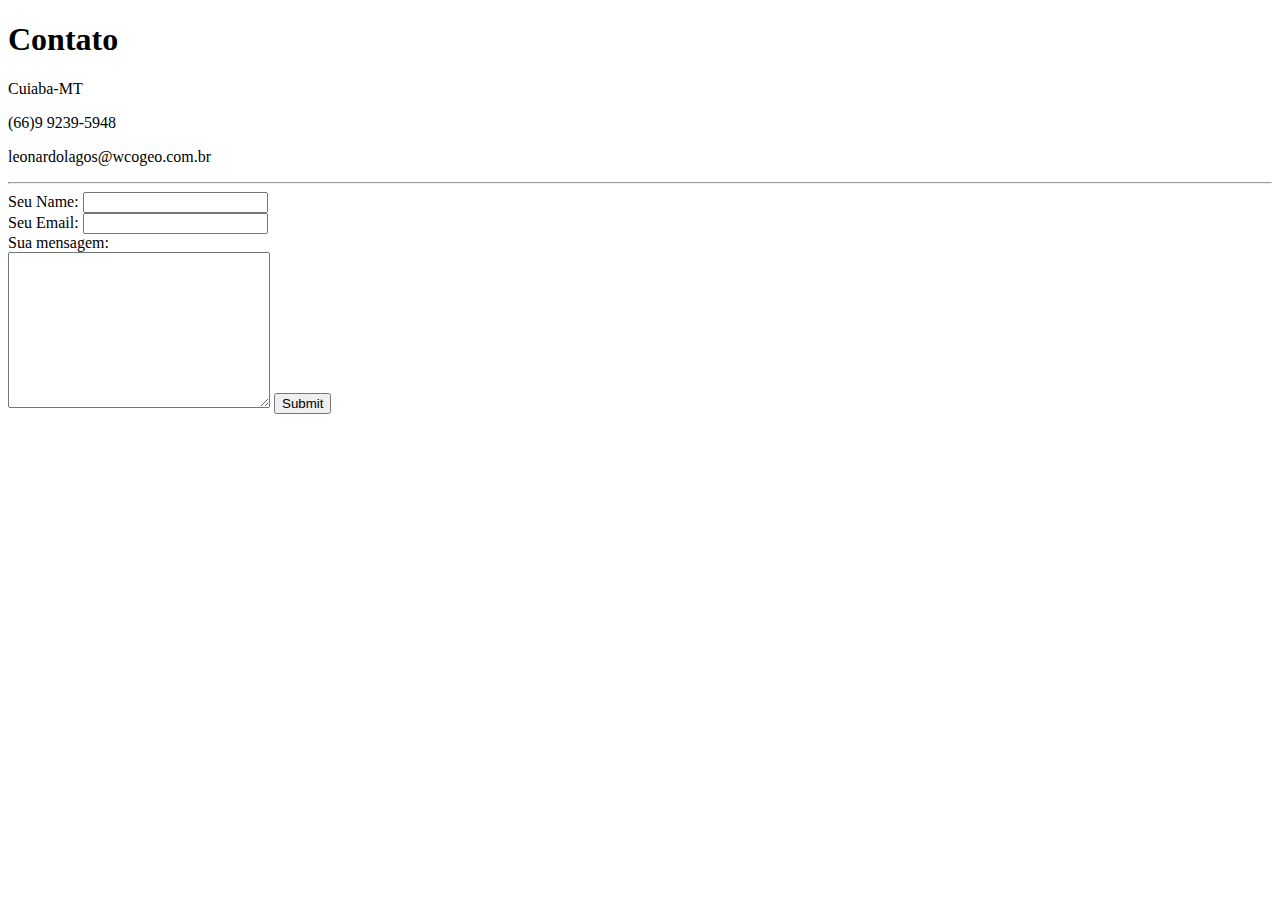
<file: contato.html>
<!DOCTYPE html>
<html lang="en">
<head>
    <meta charset="UTF-8">
    <meta http-equiv="X-UA-Compatible" content="IE=edge">
    <meta name="viewport" content="width=device-width, initial-scale=1.0">
    <title>Contato</title>
</head>
<body>
    <h1>Contato</h1>
    <p>Cuiaba-MT</p>
    <p>(66)9 9239-5948</p>
    <p>leonardolagos@wcogeo.com.br</p>
    <hr>
    <form action="mailto:leonardolagos@wcogeo.com.br" method="post" enctype="text/plain">
        <label>Seu Name:</label>
        <input type="text" name="txtNome"><br>
        <label>Seu Email:</label>
        <input type="Email" name="txtEmail"><br>
        <label>Sua mensagem:</label><br>
        <textarea name="mensagem" cols="30" rows="10"></textarea>
        <input type="submit">
    </form>
</body>
</html>
</file>
